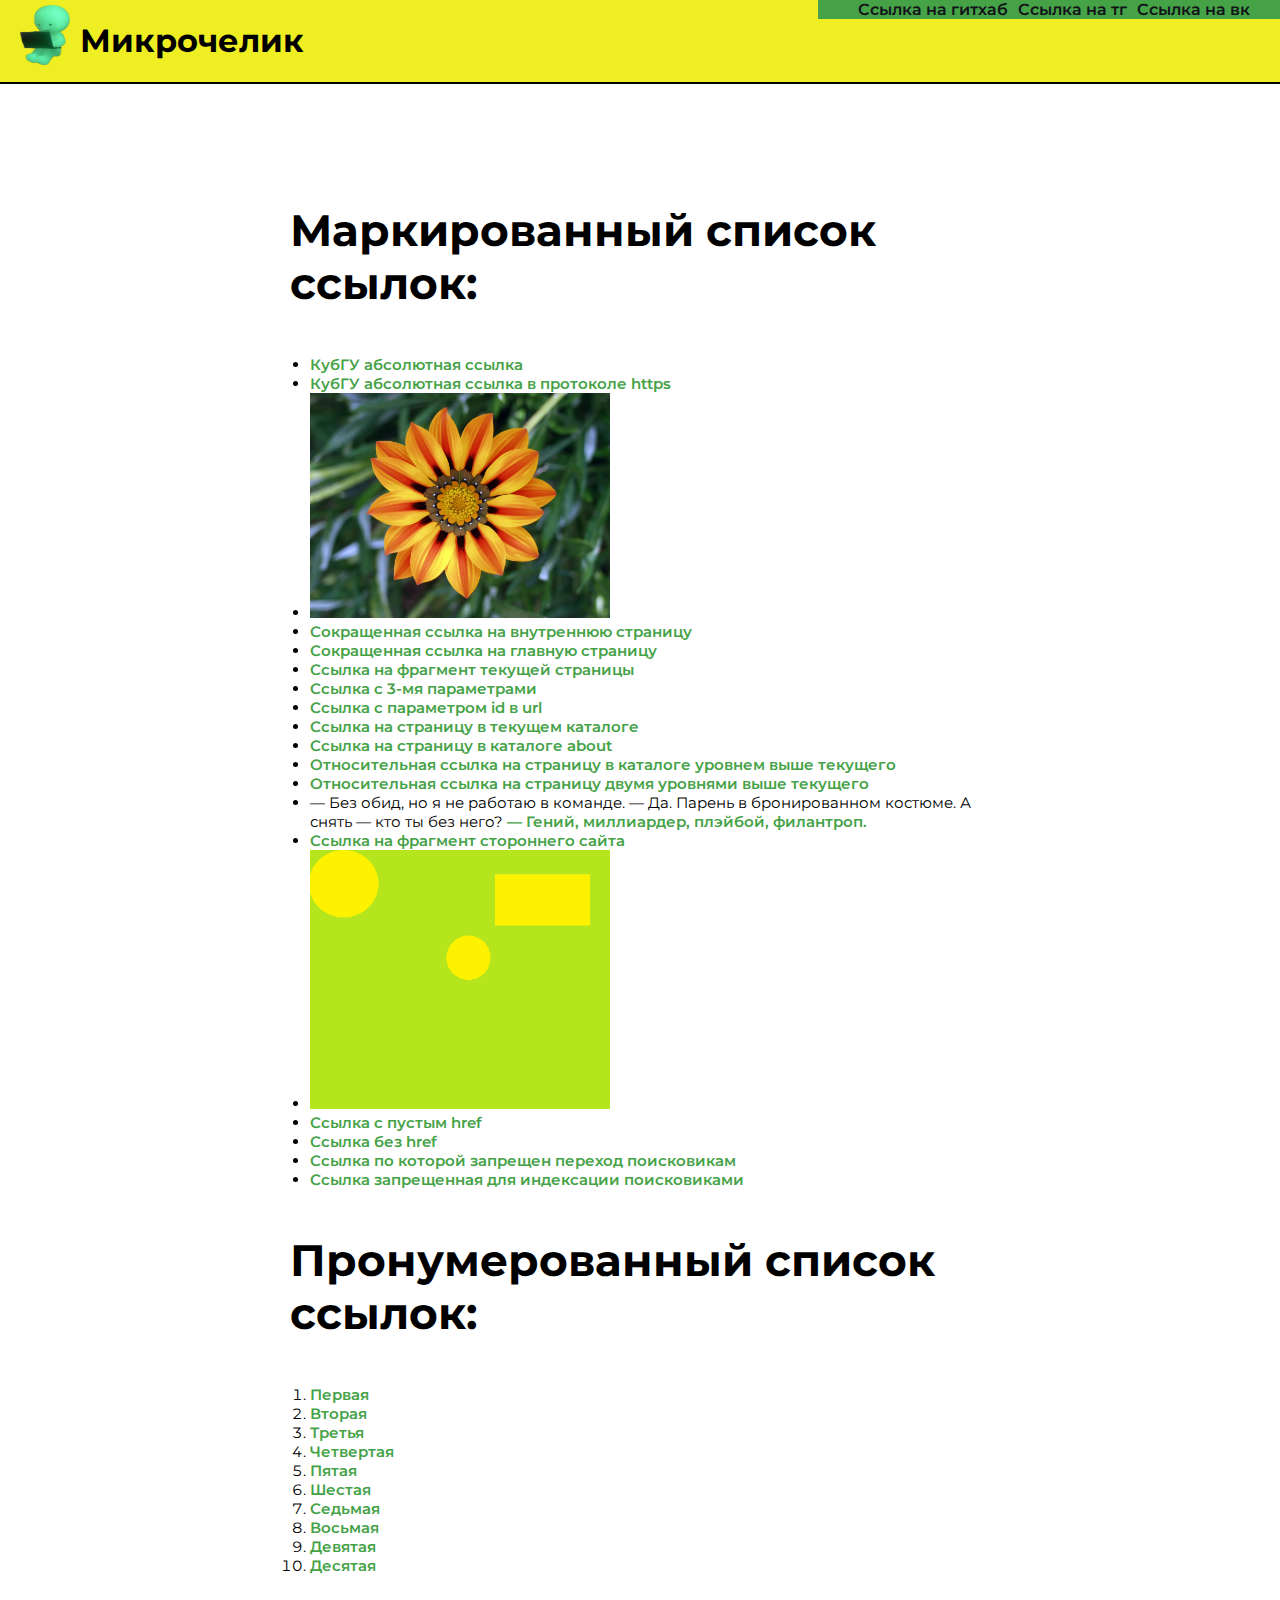
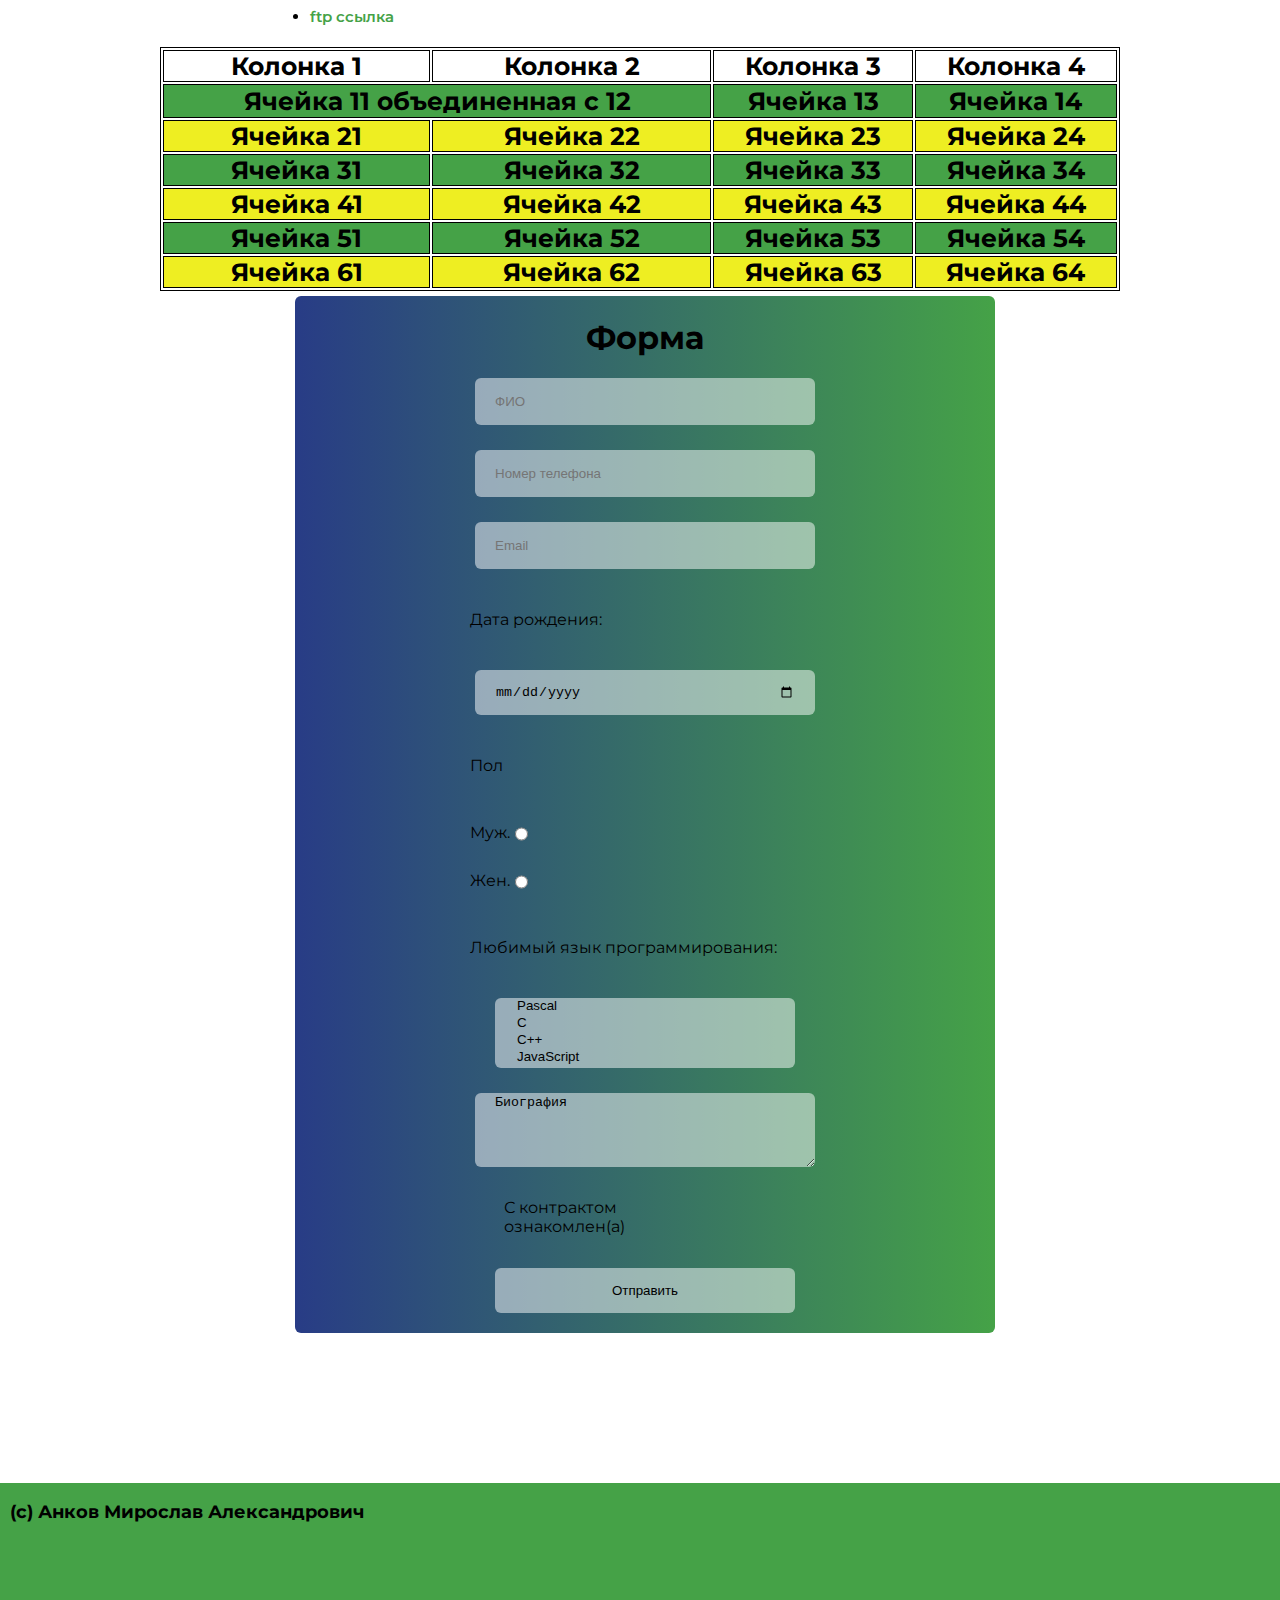
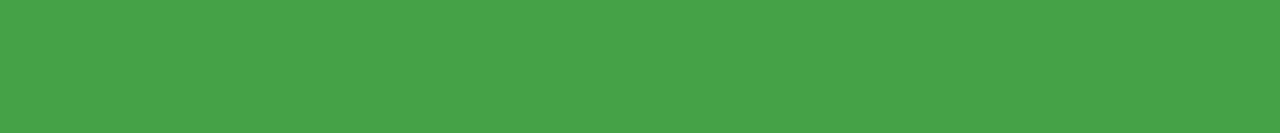
<file: index.html>
<!DOCTYPE html>
<html lang="en">
<head>
    <meta charset="UTF-8">
    <meta name="viewport" content="width=device-width, initial-scale=1.0">
    <title>Document</title>
    <link rel="stylesheet" href="styles/style.css">
</head>
<body>
    <header>
        <div class="logo">
            <img src="image/logo.png" alt="Лого" class="logoimg">
            <h1>Микрочелик</h1></div>
        </div>
        <nav class="desktop">
            <ul>
                <a href="https://github.com/Miroslav77777" target="_blank">Ссылка на гитхаб</a>
                <a href="https://t.me/Miroslavchik42" target="_blank">Ссылка на тг</a>
                <a href="https://vk.com/strssituation" target="_blank">Ссылка на вк</a>
            </ul>
        </nav>
    </header>
    <nav class="mobile">
        <ul>
            <a href="https://github.com/Miroslav77777" target="_blank">Ссылка на гитхаб</a>
            <a href="https://t.me/Miroslavchik42" target="_blank">Ссылка на тг</a>
            <a href="https://vk.com/strssituation" target="_blank">Ссылка на вк</a>
        </ul>
    </nav>
    <main>

        <table>
            <tbody>
                <tr>
                    <th>Колонка 1</th>
                    <th>Колонка 2</th>
                    <th>Колонка 3</th>
                    <th>Колонка 4</th> 
                </tr>
                <tr class = "nch">
                    <td colspan="2">Ячейка 11 объединенная с 12</td>
                    <th>Ячейка 13</th>
                    <th>Ячейка 14</th>
                </tr>
                <tr class = "ch">
                    <th>Ячейка 21</th>
                    <th>Ячейка 22</th>
                    <th>Ячейка 23</th>
                    <th>Ячейка 24</th>
                </tr>
                <tr class = "nch">
                    <th>Ячейка 31</th>
                    <th>Ячейка 32</th>
                    <th>Ячейка 33</th>
                    <th>Ячейка 34</th>
                </tr>
                <tr class = "ch">
                    <th>Ячейка 41</th>
                    <th>Ячейка 42</th>
                    <th>Ячейка 43</th>
                    <th>Ячейка 44</th>
                </tr>
                <tr class = "nch">
                    <th>Ячейка 51</th>
                    <th>Ячейка 52</th>
                    <th>Ячейка 53</th>
                    <th>Ячейка 54</th>
                </tr>
                <tr class = "ch">
                    <th>Ячейка 61</th>
                    <th>Ячейка 62</th>
                    <th>Ячейка 63</th>
                    <th>Ячейка 64</th>
                </tr>
            </tbody>
        </table>

        <map name="rect">
            <area shape="rect" coords="300,50,450,130" href="https://vk.com/strssituation" alt="">
            <area shape="circle" coords="50,50,50" href="https://t.me/Miroslavchik42" alt="">
            <area shape="circle" coords="250,170,40" href="https://i.pinimg.com/736x/34/af/e3/34afe3c48fb643cc975a23c6be12eb00.jpg" alt="">
        </map>
        
        <div class="link-container">
            <h1 class="spisok">Маркированный список ссылок:</h1>
    
        <ul>
            <li><a href="http://kubsu.ru" target="_blank">КубГУ абсолютная ссылка</a></li>
            <li><a href="https://kubsu.ru" target="_blank">КубГУ абсолютная ссылка в протоколе https</a></li>
            <li><a href="https://kubsu.ru" target="_blank"><img id="image" src="image/image.jpg" alt="Картинка"></a></li>
            <li><a href="./inside/inside.html">Сокращенная ссылка на внутреннюю страницу</a></li>
            <li><a href="./index.html">Сокращенная ссылка на главную страницу</a></li>
            <li><a href="#last_one">Ссылка на фрагмент текущей страницы</a></li>
            <li><a href="./index.html?p1=1&p2=2&p3=3">Ссылка с 3-мя параметрами</a></li>
            <li><a href="./index.html?id=8542">Ссылка с параметром id в url</a></li>
            <li><a href="./this.html">Ссылка на страницу в текущем каталоге</a></li>
            <li><a href="./about/about.html">Ссылка на страницу в каталоге about</a></li>
            <li><a href="../">Относительная ссылка на страницу в каталоге уровнем выше текущего</a></li>
            <li><a href="../../">Относительная ссылка на страницу двумя уровнями выше текущего</a></li>
            <li>— Без обид, но я не работаю в команде.
                — Да. Парень в бронированном костюме. А снять — кто ты без него?
                <a href="https://a.d-cd.net/dKmg-rpuQXAqI4_fT3EZYfS8Ipc-1920.jpg">— Гений, миллиардер, плэйбой, филантроп.</a></li>
            <li><a href="https://habr.com/ru/articles/#842576">Ссылка на фрагмент стороннего сайта</a></li>
            <li><img src="image/Безымянный.png" usemap="#rect" class="map"></li>
            <li><a href="">Ссылка с пустым href</a></li>
            <li><a>Ссылка без href</a></li>
            <li><a href="#" rel="nofollow">Ссылка по которой запрещен переход поисковикам</a></li>
            <noindex><li><a href="#">Ссылка запрещенная для индексации поисковиками</a></li></noindex>
        </ul>
        <h1 class="spisok">Пронумерованный список ссылок:</h1>
        <ol>
            <li><a href="#" title="1">Первая</a></li>
            <li><a href="#" title="2">Вторая</a></li>
            <li><a href="#" title="3">Третья</a></li>
            <li><a href="#" title="4">Четвертая</a></li>
            <li><a href="#" title="5">Пятая</a></li>
            <li><a href="#" title="6">Шестая</a></li>
            <li><a href="#" title="7">Седьмая</a></li>
            <li><a href="#" title="8">Восьмая</a></li>
            <li><a href="#" title="9">Девятая</a></li>
            <li><a href="#" title="10">Десятая</a></li>
        </ol>
        <ul>
            <li><a href="ftp://jess12:bosox67@ftp.xyz.com" id="last_one">ftp ссылка</a></li>
        </ul>
        </div>
        
    
        <div class="forma">
            <h1>Форма</h1>
            <form action="index.html" method="post">
                <input type="text" name="name" placeholder="ФИО">
                <input type="tel" name="tel" placeholder="Номер телефона">
                <input type="email" name="email" placeholder="Email">
                <p>Дата рождения:</p>
                <input type="date" name="birth">
                <p>Пол</p>
                <div class="sex">
                    <label for="male">Муж.<input type="radio" id="male" name="sex" value="male">
                    </label>
    
                    <label for="female">Жен.<input type="radio" id="female" name="sex" value="female">
                    </label>
                    
                </div>
                <p>Любимый язык программирования:</p>
                <select id="prog" multiple name="lang[]">
                    <option value="Pascal">Pascal</option>
                    <option value="C">C</option>
                    <option value="C++">C++</option>
                    <option value="JavaScript">JavaScript</option>
                    <option value="PHP">PHP</option>
                    <option value="Python">Python</option>
                    <option value="Java">Java</option>
                    <option value="Haskel">Haskel</option>
                    <option value="Clojure">Clojure</option>
                    <option value="Prolog">Prolog</option>
                    <option value="Scala">Scala</option>
                </select>
    
                <textarea name="bio" id="bio">Биография</textarea>
                <div class="checkbox">
                    <label for="yes"><input type="checkbox">С контрактом ознакомлен(а)</label>
                </div>
                <input class="button" type="submit" value="Отправить">
            </form>
        </div>
    </main>
    <footer>
        <div class="padval">
            <p>(с) Анков Мирослав Александрович</p>
        </div>
    </footer>
</body>
</html>
</file>
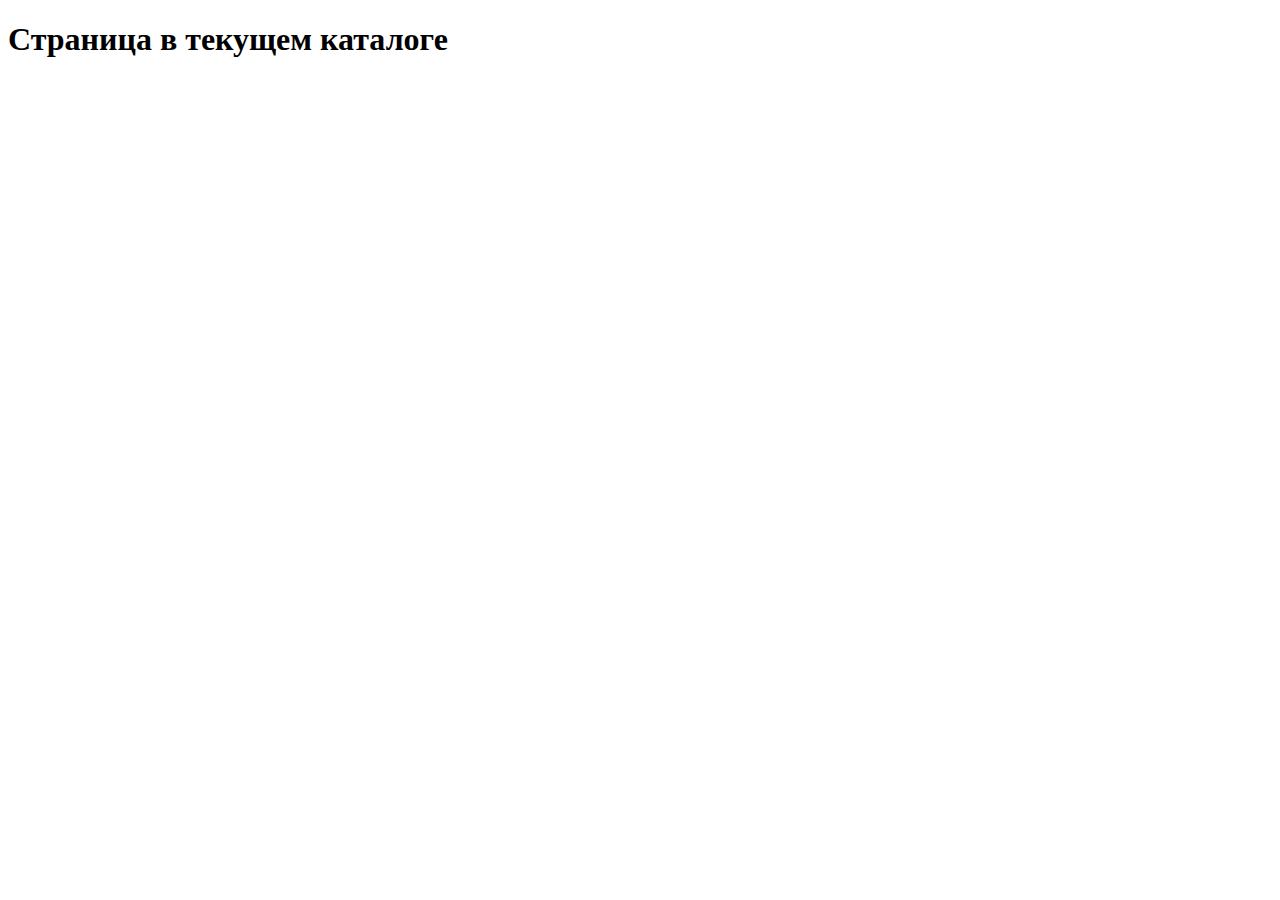
<file: this.html>
<!DOCTYPE html>
<html lang="en">
<head>
    <meta charset="UTF-8">
    <meta name="viewport" content="width=device-width, initial-scale=1.0">
    <title>Document</title>
</head>
<body>
    <h1>Страница в текущем каталоге</h1>
</body>
</html>
</file>
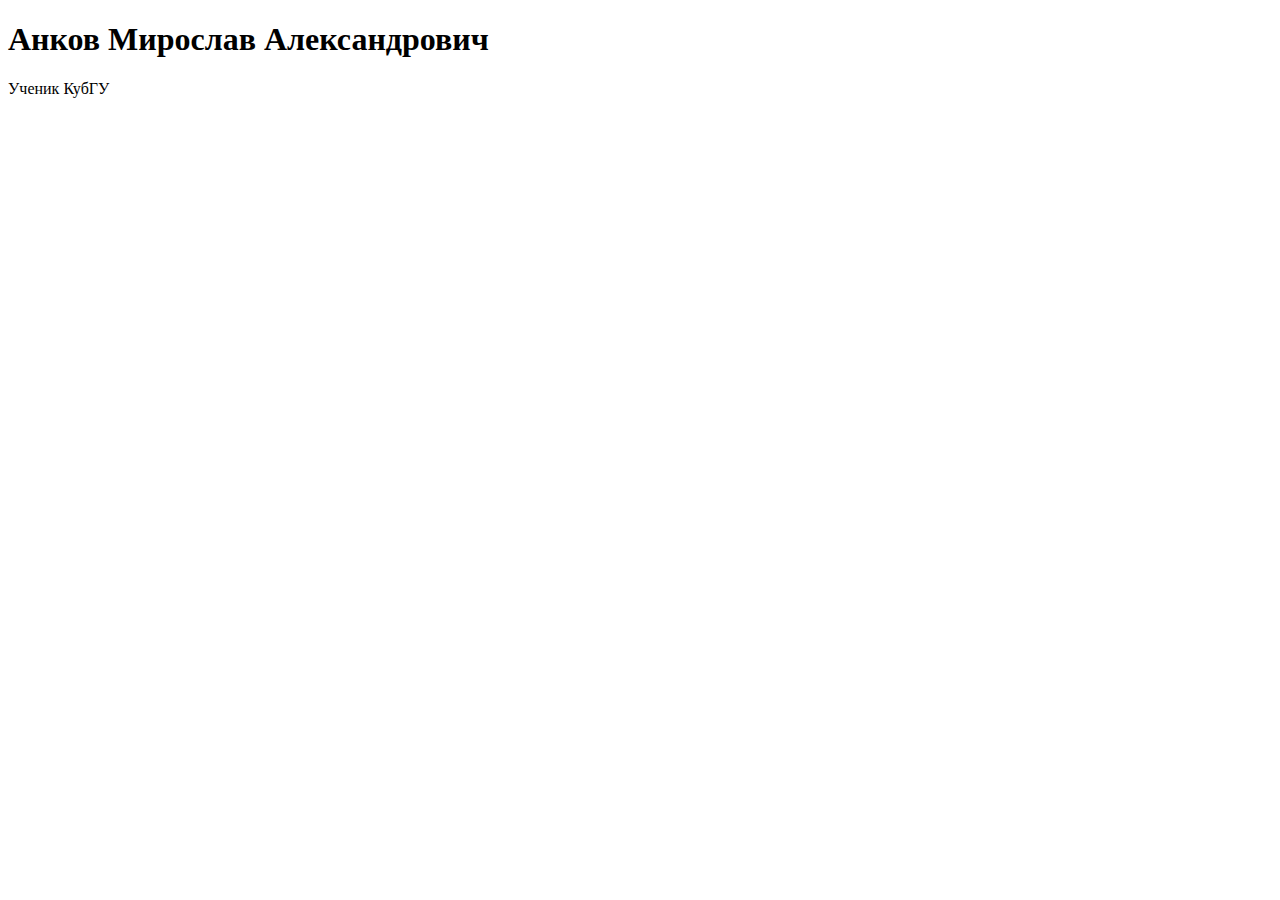
<file: about/about.html>
<!DOCTYPE html>
<html lang="en">
<head>
    <meta charset="UTF-8">
    <meta name="viewport" content="width=device-width, initial-scale=1.0">
    <title>Document</title>
</head>
<body>
    <h1>Анков Мирослав Александрович</h1>
    <p>Ученик КубГУ</p>
</body>
</html>
</file>
<file: styles/style.css>
@import url('https://fonts.googleapis.com/css2?family=Montserrat:ital,wght@0,100..900;1,100..900&display=swap');

body
{
    display: flex;
    flex-direction: column;
    margin: 0;
    font-family: Montserrat;
    justify-content: center;
}

header
{
    display: flex;
    width: 100%;
    background-color: #eeee22;
    gap: 20px;
    border-bottom: 2px solid black;
    overflow: hidden;
    max-height: 90px;
}

main
{
    display: flex;
    flex-direction: column;
}

.logo
{
    display: flex;
    gap: 10px;
}

.logoimg
{
    width: 50px;
    margin-left: 20px;
    padding-top: 5px;
    max-height:60px;
}

#image
{
    width: 450px;
}
.mobile
{
    display: flex;
    background-color: #eeee22;
    border-bottom: 2px solid black;
}

.mobile ul
{
    display: flex;
    flex-direction: column;
}

.mobile ul a
{
    color: #45a247;
    font-weight: 600;
    text-decoration: none;
    transition: all ease-in-out .3s;
}

.mobile ul a:hover
{
    color: #283c86;
}

.desktop
{
    visibility: hidden;
}

table
{
    margin: 20px 20px;
    width: 90%;
    border: 1px solid black;
}

th
{
    border: 1px solid black;
    font-weight: 700;
    font-size: 10px;
    padding: 0 1px;
}

td
{
    border: 1px solid black;
    font-weight: 700;
    font-size: 10px;
    text-align: center;
}

.ch
{
    background-color: #eeee22;
}

.nch
{
    background-color: #45a247;
}

.link-container
{
    margin: 0 auto;
}

.spisok
{
    font-size: 28px;
    margin-left: 20px;
    max-width: 350px;
}

li
{
    max-width: 310px;
}

li a
{
    color: #45a247;
    font-weight: 600;
    text-decoration: none;
    transition: all ease-in-out .3s;
}

li a:hover
{
    color: #283c86;
}

#image
{
    max-width: 300px;
}

.map
{
    max-width: 300px;
}

form
{
    display: flex;
    flex-direction: column;
    max-width: 450px;
    gap: 25px;
}

input
{
    height: 45px;
    border-radius: 6px;
    padding-left: 20px;
    padding-right: 20px;
}

.forma
{
    display: flex;
    flex-direction: column;
    align-self: center;
    max-width: 360px;
    width: 100%;
    background: linear-gradient(to right, #283c86, #45a247);
    border-radius: 6px;
    padding-bottom: 20px;
    margin-left: 10px;
}

.forma h1
{
     align-self: center;
}

.forma form
{
    align-self: center;
    max-width: 350px;
    width: 100%;
}

.forma label
{
    display: flex;
    align-items: center;
    margin-right: 500px;
}

.forma input
{
    max-width: 300px;
    width: 100%;
    align-self: center;
    background-color: rgba(255, 255, 255, 0.5);
    border: none;
}

.sex
{
    display: flex;
    flex-direction: column;
    gap: 15px;
}

.sex input
{
    width: 50px;
    height: 30px;
    background-color: rgba(255, 255, 255, 0.5);
}

.forma select, textarea
{
    height: 70px;
    border-radius: 6px;
    padding-left: 20px;
    padding-right: 20px;
    max-width: 300px;
    width: 100%;
    align-self: center;
    background-color: rgba(255, 255, 255, 0.5);
    border: none;
}

.checkbox input
{
    margin-right: 30px;
}

.button
{
    cursor: pointer;
}

.button:hover
{
    border: 3px solid rgba(255, 255, 255, 0.6);
    background-color: rgba(255, 255, 255, 0.55);
}

footer
{
    height: 250px;
    width: 100%;
    background-color: #45a247;
    margin-top: 150px;
    font-size: large;
    font-weight: bold;
}

.padval
{
    padding-left: 10px;
}

.link-container
{
    display: flex;
    flex-direction: column;
}

@media (min-width: 800px)
{
    table
    {
        order: 1;
        max-width: 960px;
        margin: 5px auto;
    }

    .forma
    {
        order: 2;
    }
    th
    {
        border: 1px solid black;
        font-weight: 700;
        font-size: 1.95vw;
        padding: 0 1px;
    }

    td
    {
        border: 1px solid black;
        font-weight: 700;
        font-size: 1.95vw;
    }

    .spisok
    {
        font-size: 3.41vw;
        margin-left: 20px;
        max-width: 700px;
    }

    li
    {
        max-width: 700px;
        font-size: 1.2vw;
    }

    li a
    {
        font-size: 1.2vw;
    }

    .forma
    {
        max-width: 700px;
    }
    .mobile{
        visibility: hidden;
    }

    .desktop{
        visibility: inherit;
        padding-top: 0;
    }

    .desktop ul
    {
        display: flex;
        gap: 10px;
        background-color: #45a247;
        margin-top: 0;
        padding-right: 30px;
    }

    .desktop ul a
    {
        color: #121318;
        font-weight: 600;
        text-decoration: none;
        transition: all ease-in-out .3s;
    }

    .desktop ul a:hover
    {
        color: #283c86;
    }

    header{
        justify-content: space-between;
    }

}
</file>
